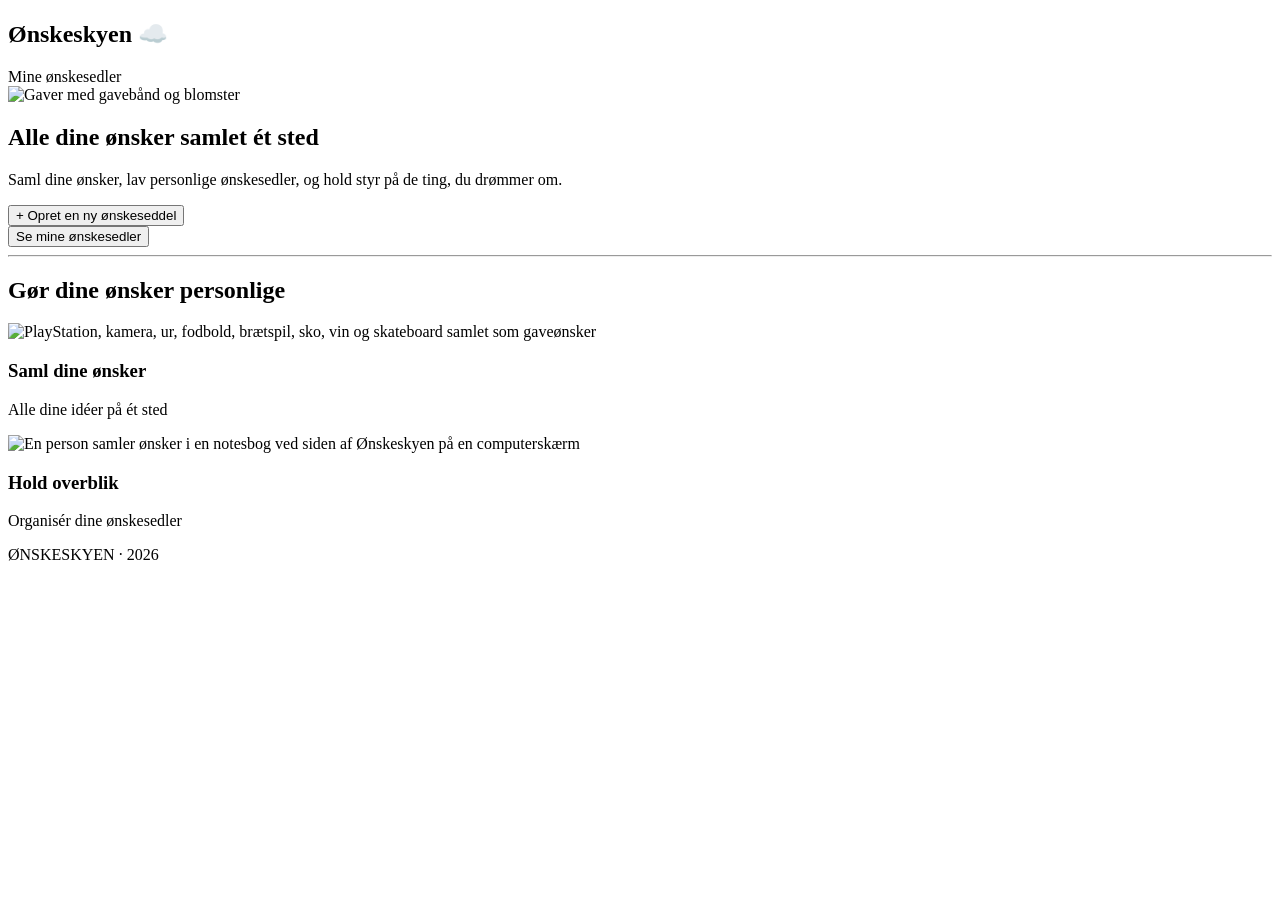
<file: src/main/resources/templates/index.html>
<!DOCTYPE html>
<html lang="da" xmlns:th="http://www.thymeleaf.org">
<head>
    <meta charset="UTF-8">
    <meta name="viewport" content="width=device-width, initial-scale=1">
    <title>Ønskeskyen</title>
    <link rel="stylesheet" th:href="@{/style.css}">
</head>
<body>

<header>
    <h2>
        <a th:href="@{/}" class="logo">Ønskeskyen ☁️</a>
    </h2>

    <nav aria-label="Hovednavigation">
        <a th:href="@{/wishlists}">Mine ønskesedler</a>
    </nav>
</header>

<main>
    <section>
        <img class="img-forside"
             th:src="@{/images/forside-gaver.jpg}"
             alt="Gaver med gavebånd og blomster">

        <h1>Alle dine ønsker samlet ét sted</h1>

        <p>
            Saml dine ønsker, lav personlige ønskesedler,
            og hold styr på de ting, du drømmer om.
        </p>

        <div class="button">
            <form th:action="@{/getCreateWishList}"
                  method="get"
                  class="modify-form">
                <button class="btn" type="submit">
                    + Opret en ny ønskeseddel
                </button>
            </form>
        </div>

        <div class="button2">
            <form th:action="@{/wishlists}"
                  method="get"
                  class="modify-form">
                <button class="btn" type="submit">
                    Se mine ønskesedler
                </button>
            </form>
        </div>
    </section>

    <hr>

    <section>
        <h2>Gør dine ønsker personlige</h2>

        <div class="grid">
            <a class="box1 feature-link feature-image-card" th:href="@{/getCreateWishList}">
                <img class="feature-image"
                     th:src="@{/images/saml-dine-onsker.jpg}"
                     alt="PlayStation, kamera, ur, fodbold, brætspil, sko, vin og skateboard samlet som gaveønsker"
                     loading="lazy">
                <div class="feature-content">
                    <h3>Saml dine ønsker</h3>
                    <p>Alle dine idéer på ét sted</p>
                </div>
            </a>

            <a class="box2 feature-link feature-image-card" th:href="@{/wishlists}">
                <img class="feature-image"
                     th:src="@{/images/hold-overblik.jpg}"
                     alt="En person samler ønsker i en notesbog ved siden af Ønskeskyen på en computerskærm"
                     loading="lazy">
                <div class="feature-content">
                    <h3>Hold overblik</h3>
                    <p>Organisér dine ønskesedler</p>
                </div>
            </a>
        </div>
    </section>
</main>

<footer>
    <p>ØNSKESKYEN · 2026</p>
</footer>

</body>
</html>
</file>
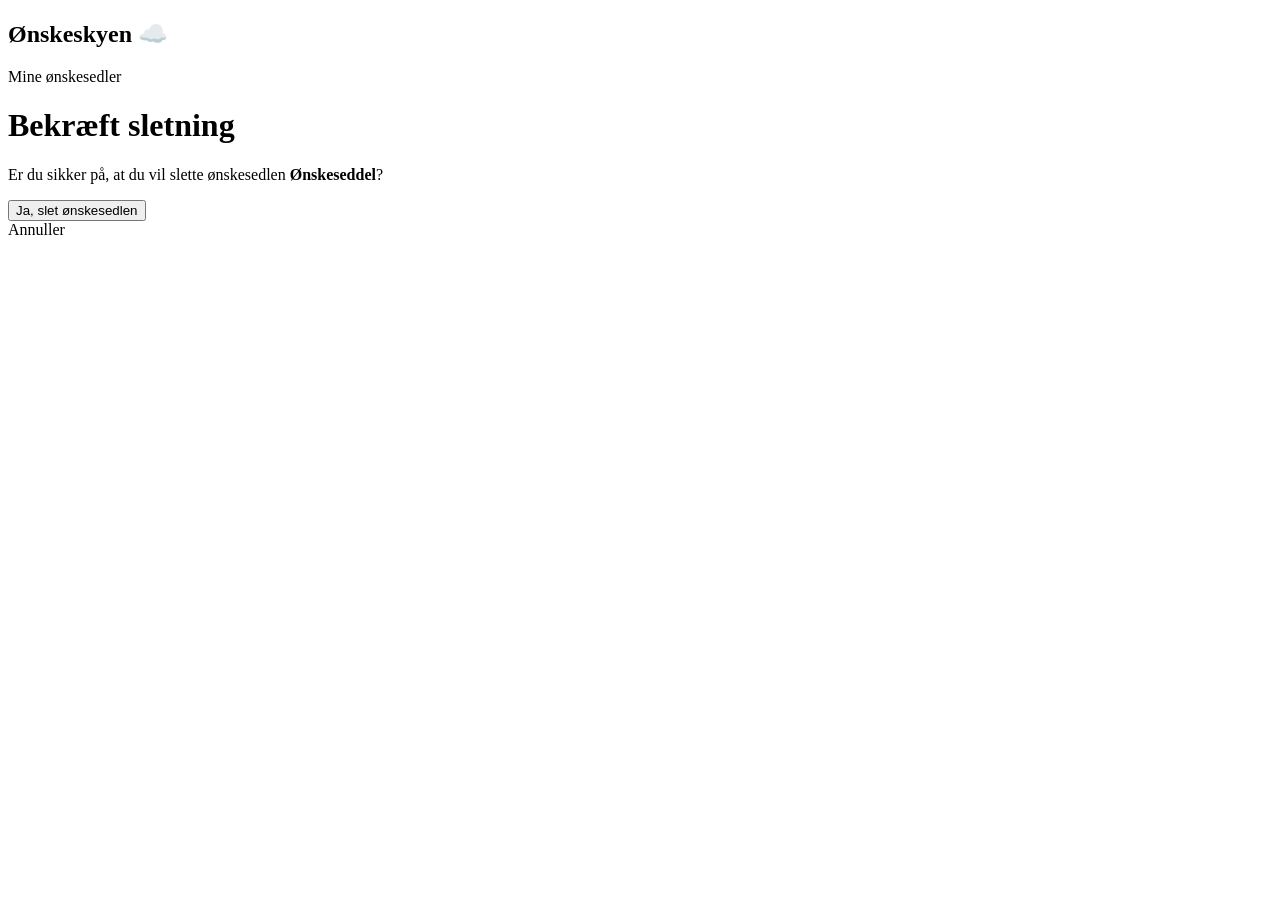
<file: src/main/resources/templates/confirmDeleteWishlist.html>
<!DOCTYPE html>
<html lang="da" xmlns:th="http://www.thymeleaf.org">
<head>
    <meta charset="UTF-8">
    <meta name="viewport" content="width=device-width, initial-scale=1.0">
    <title>Bekræft sletning</title>
    <link rel="stylesheet" th:href="@{/style.css}">
</head>
<body>

<header>
    <h2>
        <a th:href="@{/}" class="logo">Ønskeskyen ☁️</a>
    </h2>

    <nav>
        <a th:href="@{/wishlists}">Mine ønskesedler</a>
    </nav>
</header>

<main>
    <div class="delete-confirmation">

        <h1>Bekræft sletning</h1>

        <p>
            Er du sikker på, at du vil slette ønskesedlen
            <strong th:text="${wishlist.title}">Ønskeseddel</strong>?
        </p>

        <div class="delete-actions">

            <form th:action="@{/deleteWishList}" method="post">
                <input type="hidden"
                       name="id"
                       th:value="${wishlist.id}">

                <button type="submit" class="btn btn-danger">
                    Ja, slet ønskesedlen
                </button>
            </form>

            <a th:href="@{/wishlists}" class="btn">
                Annuller
            </a>

        </div>
    </div>
</main>

</body>
</html>
</file>
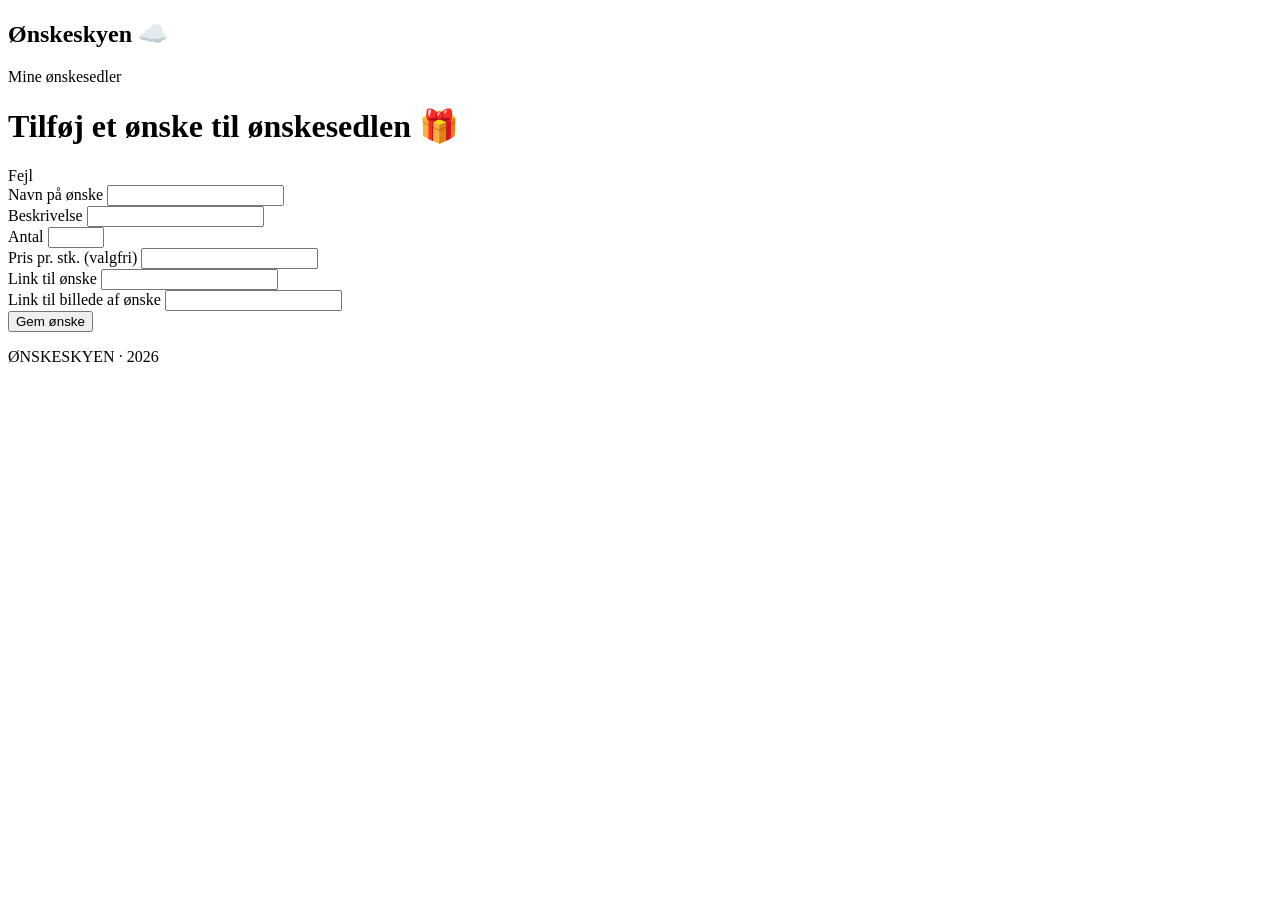
<file: src/main/resources/templates/createWish.html>
<!DOCTYPE html>
<html lang="da" xmlns:th="http://www.thymeleaf.org">
<head>
    <meta charset="UTF-8">
    <meta name="viewport" content="width=device-width, initial-scale=1.0">
    <title>Tilføj ønske til din ønskeseddel</title>
    <link rel="stylesheet" th:href="@{/style.css}">
</head>
<body>

<header>
    <h2>
        <a th:href="@{/}" class="logo">Ønskeskyen ☁️</a>
    </h2>

    <nav>
        <a th:href="@{/wishlists}">Mine ønskesedler</a>
    </nav>
</header>

<main>
    <h1 class="addWishHeading">
        Tilføj et ønske til
        <span th:if="${wishlist != null}"
              th:text="${wishlist.title}">ønskesedlen</span> 🎁
    </h1>

    <div class="createwish-formular">

        <form th:action="@{/saveCreateWish}"
              method="post"
              th:object="${wish}"
              novalidate>

            <input type="hidden"
                   name="wishlistId"
                   th:value="${wishlistId}">

            <div th:if="${errorMessage != null}"
                 class="error-message"
                 role="alert"
                 th:text="${errorMessage}">
                Fejl
            </div>

            <label for="name">Navn på ønske</label>

            <input type="text"
                   id="name"
                   th:field="*{name}"
                   th:classappend="${#fields.hasErrors('name')} ? 'input-error' : ''"
                   th:attr="aria-invalid=${#fields.hasErrors('name')},
                aria-describedby=${#fields.hasErrors('name')} ? 'name-error' : null"
                   required>

            <div id="name-error"
                 th:if="${#fields.hasErrors('name')}"
                 th:errors="*{name}"
                 class="field-error"></div>

            <label for="description">Beskrivelse</label>
            <input type="text"
                   id="description"
                   th:field="*{description}"
                   th:classappend="${#fields.hasErrors('description')} ? 'input-error' : ''"
                   th:attr="aria-invalid=${#fields.hasErrors('description')}">
            <div th:if="${#fields.hasErrors('description')}"
                 th:errors="*{description}"
                 class="field-error"></div>

            <label for="quantity">Antal</label>
            <input type="number"
                   id="quantity"
                   th:field="*{quantity}"
                   min="1"
                   max="999"
                   step="1"
                   th:classappend="${#fields.hasErrors('quantity')} ? 'input-error' : ''"
                   th:attr="aria-invalid=${#fields.hasErrors('quantity')}">
            <div th:if="${#fields.hasErrors('quantity')}"
                 th:errors="*{quantity}"
                 class="field-error"></div>

            <label for="price">Pris pr. stk. (valgfri)</label>
            <input type="text"
                   id="price"
                   th:field="*{price}"
                   th:classappend="${#fields.hasErrors('price')} ? 'input-error' : ''"
                   th:attr="aria-invalid=${#fields.hasErrors('price')}">
            <div th:if="${#fields.hasErrors('price')}"
                 th:errors="*{price}"
                 class="field-error"></div>

            <label for="productUrl">Link til ønske</label>
            <input type="url"
                   id="productUrl"
                   th:field="*{productUrl}"
                   th:classappend="${#fields.hasErrors('productUrl')} ? 'input-error' : ''"
                   th:attr="aria-invalid=${#fields.hasErrors('productUrl')}">
            <div th:if="${#fields.hasErrors('productUrl')}"
                 th:errors="*{productUrl}"
                 class="field-error"></div>

            <label for="imageUrl">Link til billede af ønske</label>
            <input type="url"
                   id="imageUrl"
                   th:field="*{imageUrl}"
                   th:classappend="${#fields.hasErrors('imageUrl')} ? 'input-error' : ''"
                   th:attr="aria-invalid=${#fields.hasErrors('imageUrl')}">
            <div th:if="${#fields.hasErrors('imageUrl')}"
                 th:errors="*{imageUrl}"
                 class="field-error"></div>

            <button type="submit" class="createButton">
                Gem ønske
            </button>

        </form>
    </div>
</main>

<footer>
    <p>ØNSKESKYEN · 2026</p>
</footer>

</body>
</html>
</file>
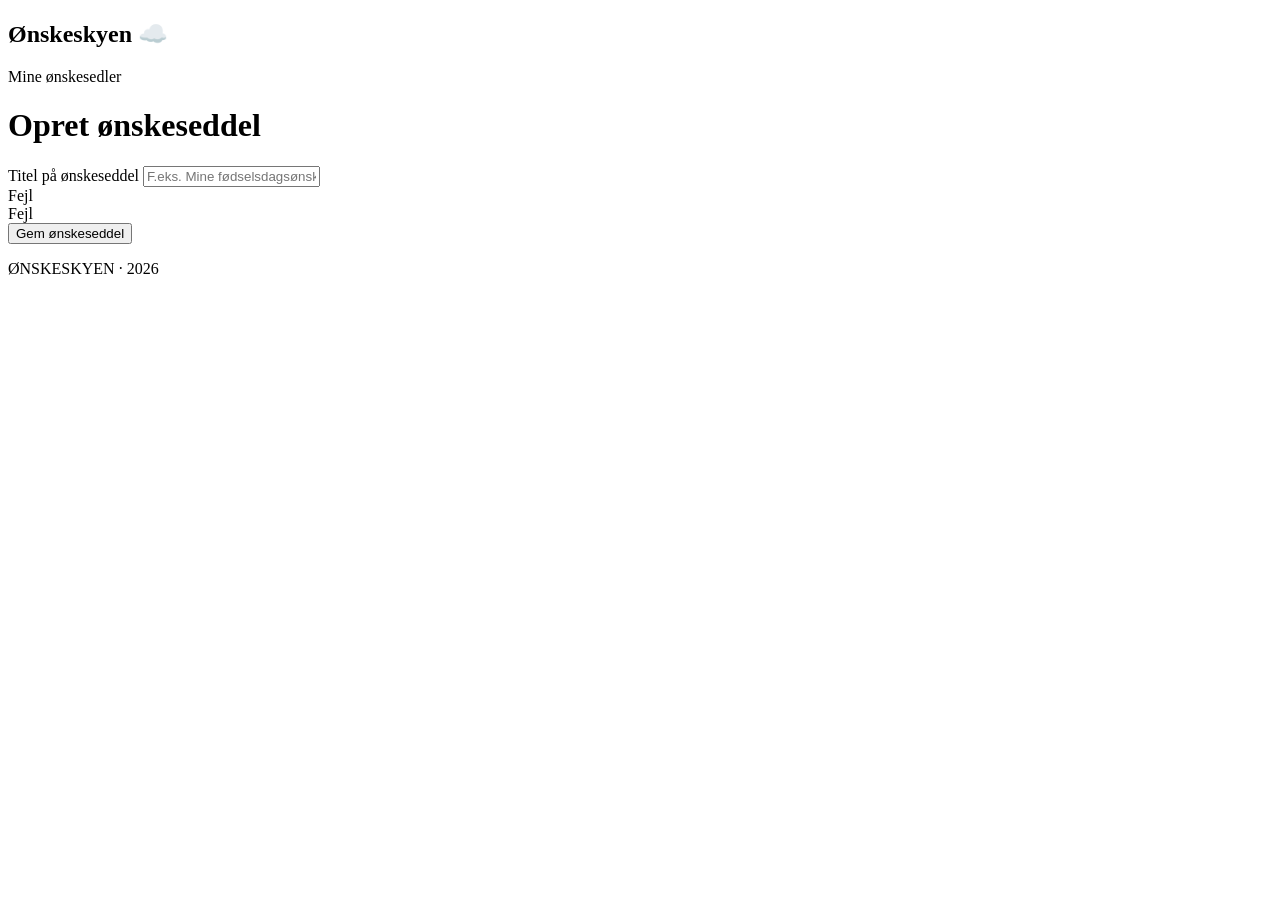
<file: src/main/resources/templates/createWishList.html>
<!DOCTYPE html>
<html lang="da" xmlns:th="http://www.thymeleaf.org">

<head>
    <meta charset="UTF-8">
    <meta name="viewport" content="width=device-width, initial-scale=1.0">
    <title>Opret ønskeseddel</title>
    <link rel="stylesheet" th:href="@{/style.css}">
</head>

<body>

<header>
    <h2><a th:href="@{/}" class="logo">Ønskeskyen ☁️</a></h2>

    <nav>
        <a th:href="@{/wishlists}">Mine ønskesedler</a>
    </nav>
</header>

<main>
    <h1 class="overskriftWishlist">Opret ønskeseddel</h1>

        <form th:action="@{/saveCreateWishList}" method="post" th:object="${wishList}"
              class="wishlist-form" novalidate>

            <label for="title">Titel på ønskeseddel</label>

            <input type="text" id="title" th:field="*{title}" maxlength="150" placeholder="F.eks. Mine fødselsdagsønsker"
                   required>

            <div th:if="${#fields.hasErrors('title')}" class="error-message" role="alert">
                <span th:errors="*{title}">Fejl</span>
            </div>

            <div th:if="${errorMessage != null}" class="error-message" th:text="${errorMessage}">
                Fejl
            </div>

            <button class="button3" type="submit">Gem ønskeseddel</button>

        </form>
</main>


<footer>
    <p>ØNSKESKYEN · 2026</p>
</footer>

</body>
</html>
</file>
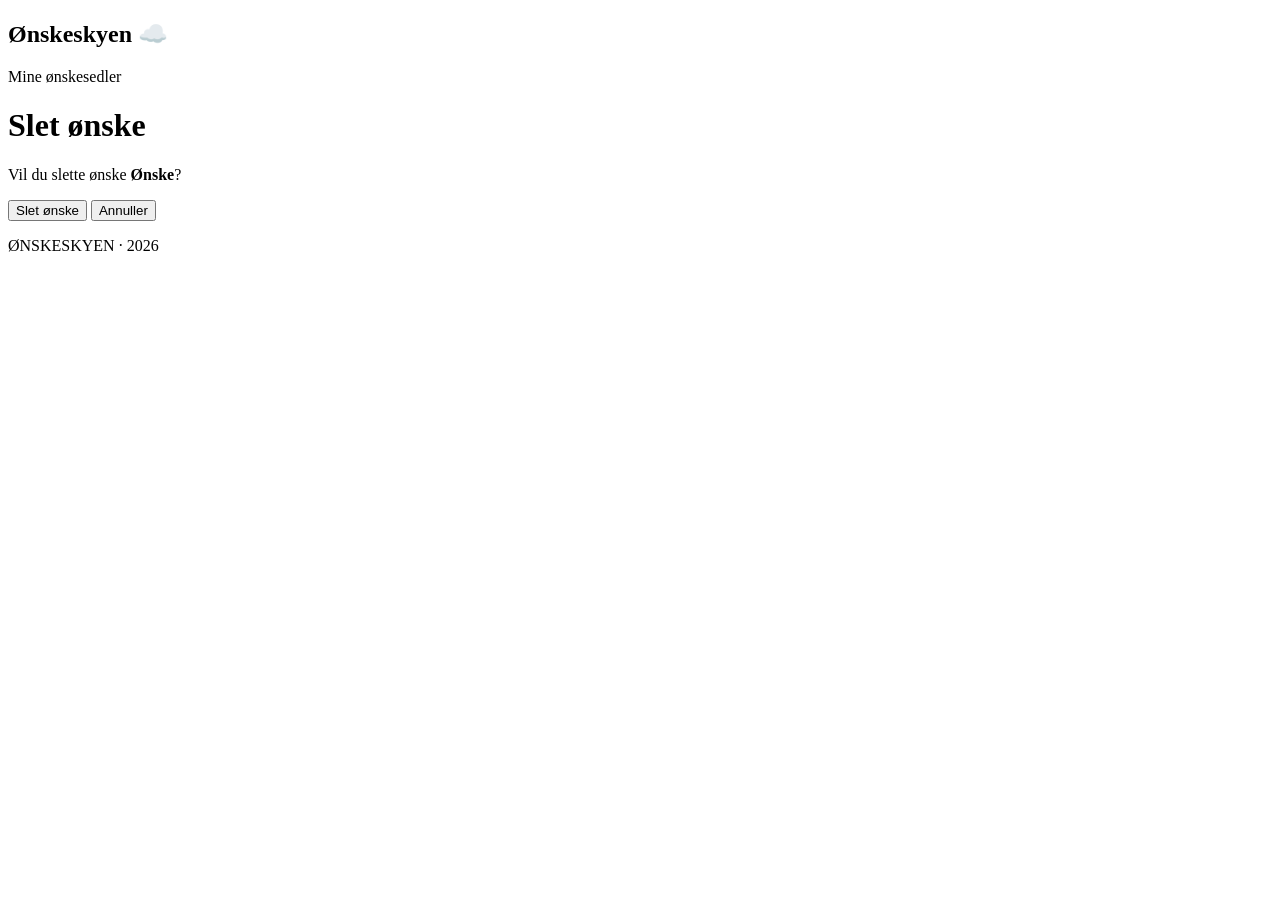
<file: src/main/resources/templates/deleteWish.html>
<!DOCTYPE html>
<html lang="da" xmlns:th="http://www.thymeleaf.org">
<head>
    <meta charset="UTF-8">
    <meta name="viewport" content="width=device-width, initial-scale=1.0">
    <title>Slet ønske</title>
    <link rel="stylesheet" th:href="@{/style.css}">
</head>
<body>

<header>
    <h2><a th:href="@{/}" class="logo">Ønskeskyen ☁️</a></h2>

    <nav>
        <a th:href="@{/wishlists}">Mine ønskesedler</a>
    </nav>
</header>

<main>

    <div class="delete-confirmation">
        <h1>Slet ønske</h1>

        <p>Vil du slette ønske <strong th:text="${wish.name}">Ønske</strong>?</p>

        <form th:action="@{/deleteWish}" method="post">
            <input type="hidden" name="id" th:value="${wish.id}">
            <input type="hidden" name="wishlistId" th:value="${wishlistId}">

            <div class="delete-actions">
                <button type="submit" name="action" value="delete" class="btn btn-danger">
                    Slet ønske
                </button>

                <button type="submit" name="action" value="cancel" class="btn">
                    Annuller
                </button>
            </div>
        </form>
    </div>

</main>


<footer>
    <p>ØNSKESKYEN · 2026</p>
</footer>

</body>
</html>
</file>
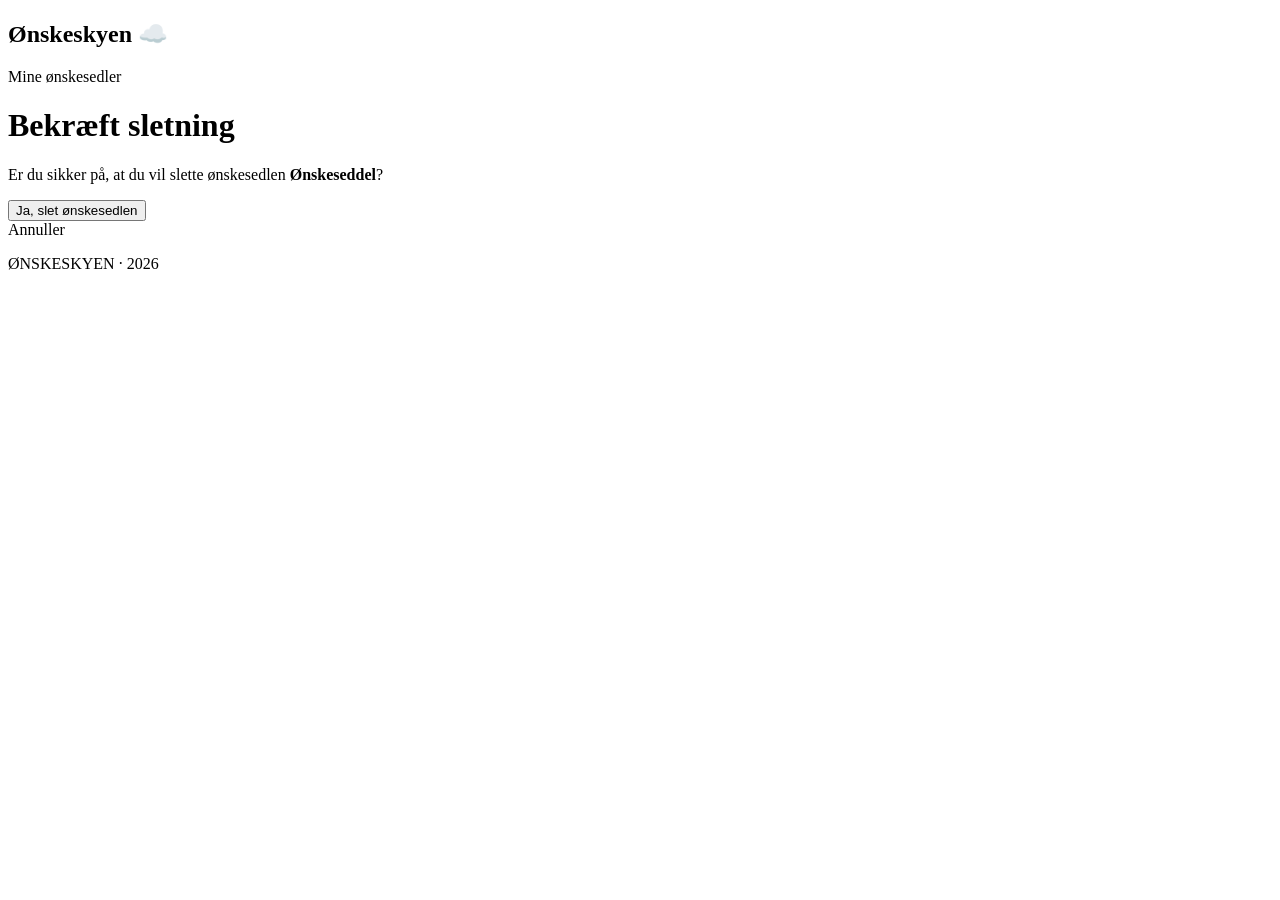
<file: src/main/resources/templates/deleteWishlist.html>
<!DOCTYPE html>
<html lang="da" xmlns:th="http://www.thymeleaf.org">
<head>
    <meta charset="UTF-8">
    <meta name="viewport" content="width=device-width, initial-scale=1.0">
    <title>Bekræft sletning</title>
    <link rel="stylesheet" th:href="@{/style.css}">
</head>
<body>

<header>
    <h2>
        <a th:href="@{/}" class="logo">Ønskeskyen ☁️</a>
    </h2>

    <nav>
        <a th:href="@{/wishlists}">Mine ønskesedler</a>
    </nav>
</header>

<main>
    <div class="delete-confirmation">

        <h1>Bekræft sletning</h1>

        <p>
            Er du sikker på, at du vil slette ønskesedlen
            <strong th:text="${wishlist.title}">Ønskeseddel</strong>?
        </p>

        <div class="delete-actions">

            <form th:action="@{/deleteWishList}" method="post">
                <input type="hidden"
                       name="id"
                       th:value="${wishlist.id}">

                <button type="submit" class="btn btn-danger">
                    Ja, slet ønskesedlen
                </button>
            </form>

            <a th:href="@{/wishlists}" class="btn">
                Annuller
            </a>

        </div>
    </div>
</main>


<footer>
    <p>ØNSKESKYEN · 2026</p>
</footer>

</body>
</html>
</file>
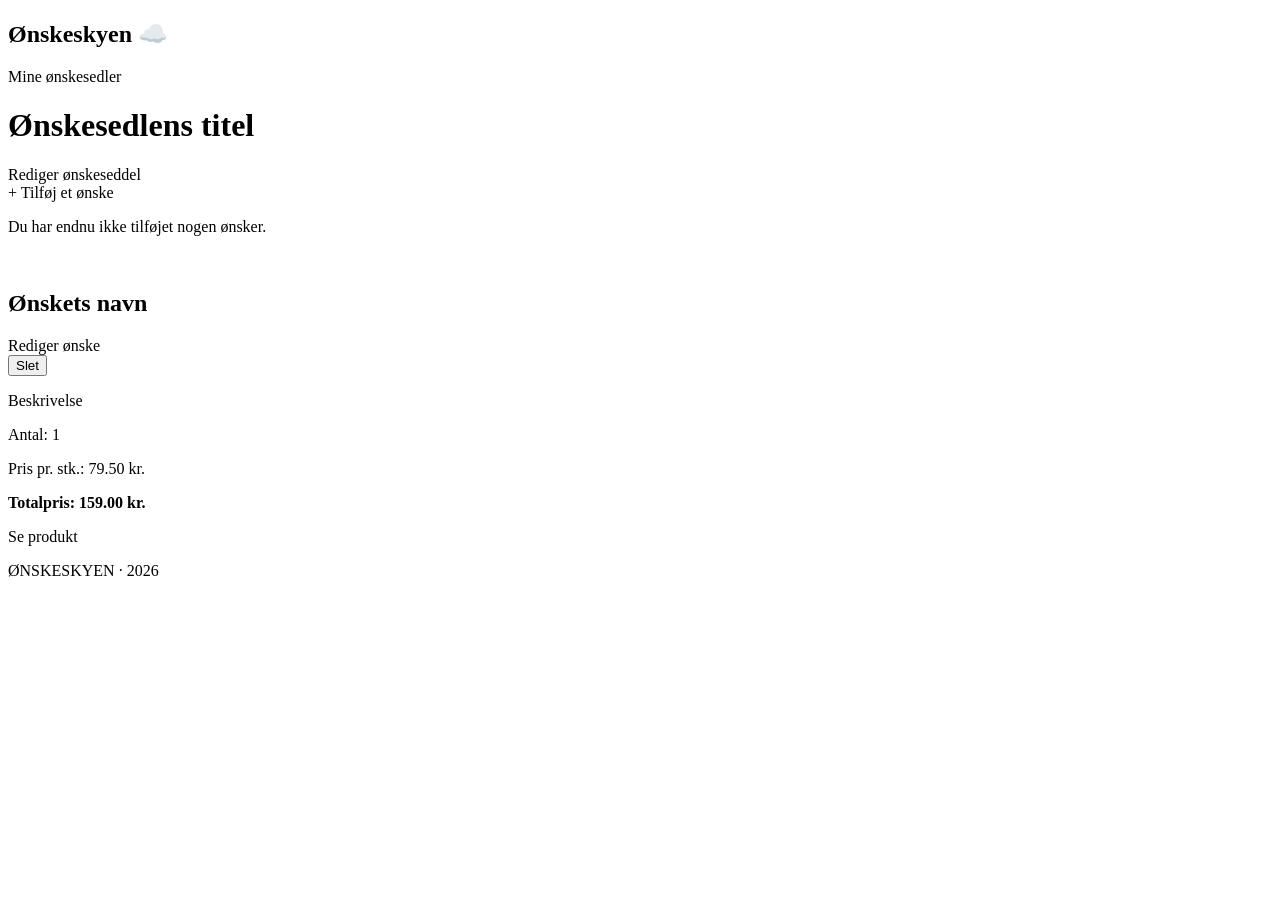
<file: src/main/resources/templates/showWishList.html>
<!DOCTYPE html>
<html lang="da" xmlns:th="http://www.thymeleaf.org">
<head>
    <meta charset="UTF-8">
    <meta name="viewport" content="width=device-width, initial-scale=1">
    <title>Ønskeseddel</title>
    <link rel="stylesheet" th:href="@{/style.css}">
</head>
<body>

<header>
    <h2><a th:href="@{/}" class="logo">Ønskeskyen ☁️</a></h2>

    <nav>
        <a th:href="@{/wishlists}">Mine ønskesedler</a>
    </nav>
</header>

<main>
    <p th:if="${errorMessage != null}"
       th:text="${errorMessage}"
       class="error-message"
       role="alert"></p>
    <div>
        <div class="wishlist-title-row">
            <h1 th:text="${wishlist.title}">Ønskesedlens titel</h1>

            <a th:href="@{/getUpdateWishList(id=${wishlist.id})}"
               class="btn">
                Rediger ønskeseddel
            </a>
        </div>

        <div>
            <a th:href="@{/getCreateWish(id=${wishlist.id})}" class="addWish">
                + Tilføj et ønske
            </a>
        </div>
    </div>

    <p th:if="${#lists.isEmpty(wishes)}">
        Du har endnu ikke tilføjet nogen ønsker.
    </p>

    <div>
        <article th:each="wish : ${wishes}">

            <img class="wish-image"
                 th:src="${#strings.isEmpty(wish.imageUrl)
         ? '/images/standard.svg'
         : wish.imageUrl}"
                 th:alt="${#strings.isEmpty(wish.imageUrl)
         ? 'Intet produktbillede'
         : wish.name}"
                 th:attr="data-fallback=@{/images/standard.svg}"
                 onerror="this.onerror=null; this.src=this.dataset.fallback;">

            <div class="wish-details">

                <div class="wish-title-row">
                    <h2 th:text="${wish.name}">Ønskets navn</h2>

                    <div class="wish-actions">
                        <a th:href="@{/getUpdateWish(id=${wish.id})}" class="btn">
                            Rediger ønske
                        </a>

                        <form th:action="@{/confirmDeleteWish}" method="get">
                            <input type="hidden" name="id" th:value="${wish.id}">
                            <input type="hidden" name="wishlistId" th:value="${wishlist.id}">
                            <button type="submit" class="btn btn-danger">Slet</button>
                        </form>
                    </div>
                </div>

                <p th:if="${!#strings.isEmpty(wish.description)}"
                   th:text="${wish.description}">
                    Beskrivelse
                </p>

                <p>
                    Antal: <span th:text="${wish.quantity}">1</span>
                </p>

                <div th:if="${wish.price != null}">
                    <p>
                        Pris pr. stk.:
                        <span th:text="${wish.price}">79.50</span> kr.
                    </p>

                    <p>
                        <strong>
                            Totalpris:
                            <span th:text="${wish.price * wish.quantity}">159.00</span> kr.
                        </strong>
                    </p>
                </div>

                <a class="btn"
                   th:if="${!#strings.isEmpty(wish.productUrl)}"
                   th:href="${wish.productUrl}">
                    Se produkt
                </a>

            </div>
        </article>
    </div>
</main>

<footer>
    <p>ØNSKESKYEN · 2026</p>
</footer>

</body>
</html>
</file>
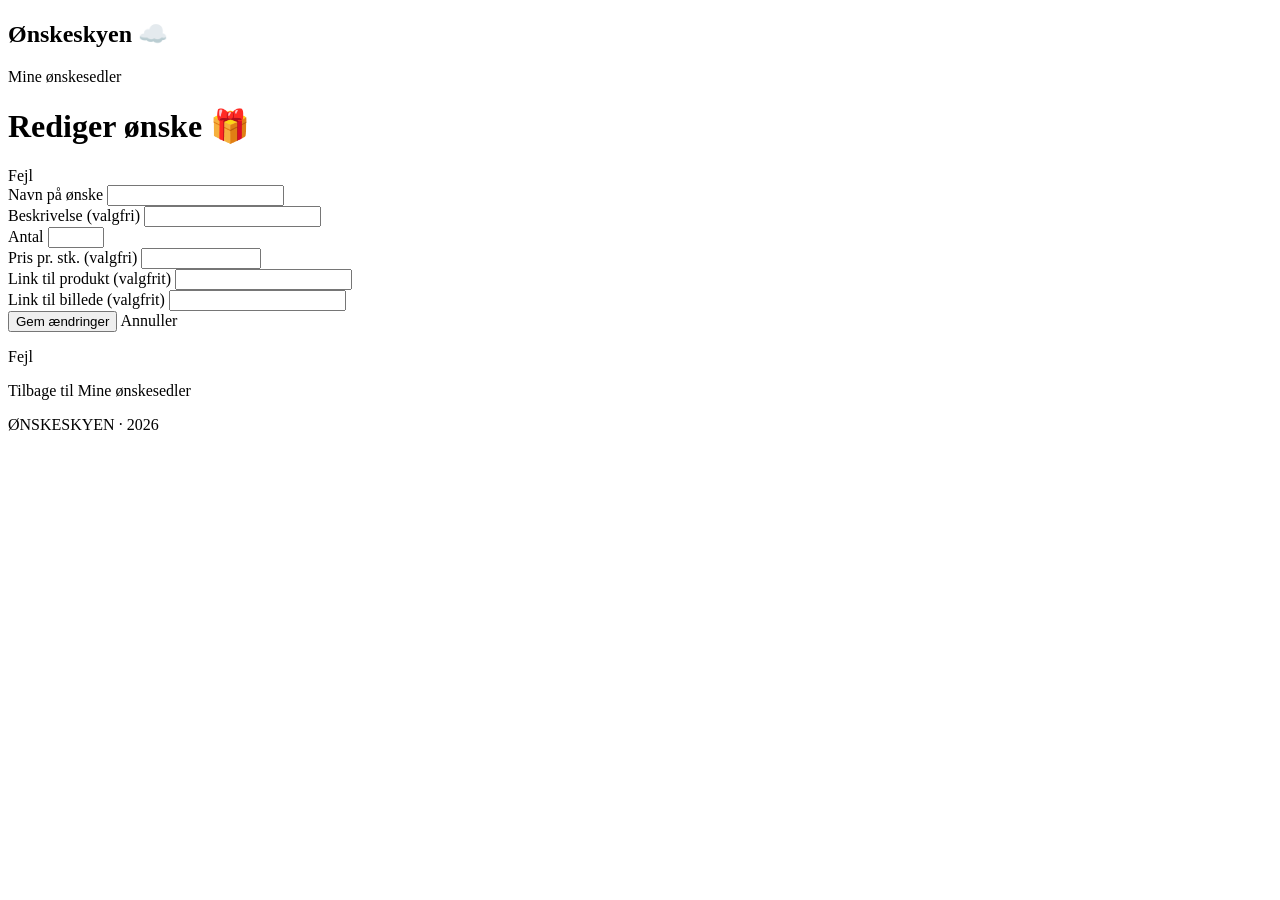
<file: src/main/resources/templates/updateWish.html>
<!DOCTYPE html>
<html lang="da" xmlns:th="http://www.thymeleaf.org">
<head>
    <meta charset="UTF-8">
    <meta name="viewport" content="width=device-width, initial-scale=1">
    <title>Rediger ønske</title>
    <link rel="stylesheet" th:href="@{/style.css}">
</head>
<body>

<header>
    <h2>
        <a th:href="@{/}" class="logo">Ønskeskyen ☁️</a>
    </h2>

    <nav aria-label="Hovednavigation">
        <a th:href="@{/wishlists}">Mine ønskesedler</a>
    </nav>
</header>

<main>
    <h1 class="addWishHeading">Rediger ønske 🎁</h1>

    <div class="createwish-formular" th:if="${canEdit == true}">

        <!-- Generel fejlbesked inde i formularkortet -->
        <div th:if="${errorMessage != null}"
             class="error-message"
             role="alert"
             th:text="${errorMessage}">
            Fejl
        </div>

        <form th:action="@{/saveUpdateWish}"
              method="post"
              th:object="${wish}"
              novalidate>

            <input type="hidden" th:field="*{wishlistId}">
            <input type="hidden" th:field="*{id}">

            <label for="name">Navn på ønske</label>
            <input type="text"
                   id="name"
                   th:field="*{name}"
                   th:errorclass="input-error"
                   th:attr="aria-invalid=${#fields.hasErrors('name')}"
                   maxlength="150"
                   aria-describedby="name-error"
                   required>
            <div id="name-error"
                 class="field-error"
                 th:errors="*{name}">
            </div>

            <label for="description">Beskrivelse (valgfri)</label>
            <input type="text"
                   id="description"
                   th:field="*{description}"
                   th:errorclass="input-error"
                   th:attr="aria-invalid=${#fields.hasErrors('description')}"
                   maxlength="150"
                   aria-describedby="description-error">
            <div id="description-error"
                 class="field-error"
                 th:errors="*{description}">
            </div>

            <label for="quantity">Antal</label>
            <input type="number"
                   id="quantity"
                   th:field="*{quantity}"
                   th:errorclass="input-error"
                   th:attr="aria-invalid=${#fields.hasErrors('quantity')}"
                   min="1"
                   max="999"
                   step="1"
                   aria-describedby="quantity-error"
                   required>
            <div id="quantity-error"
                 class="field-error"
                 th:errors="*{quantity}">
            </div>

            <label for="price">Pris pr. stk. (valgfri)</label>
            <input type="number"
                   id="price"
                   th:field="*{price}"
                   th:errorclass="input-error"
                   th:attr="aria-invalid=${#fields.hasErrors('price')}"
                   min="0"
                   max="99999999.99"
                   step="0.01"
                   aria-describedby="price-error">
            <div id="price-error"
                 class="field-error"
                 th:errors="*{price}">
            </div>

            <label for="productUrl">Link til produkt (valgfrit)</label>
            <input type="url"
                   id="productUrl"
                   th:field="*{productUrl}"
                   th:errorclass="input-error"
                   th:attr="aria-invalid=${#fields.hasErrors('productUrl')}"
                   maxlength="2048"
                   aria-describedby="product-url-error">
            <div id="product-url-error"
                 class="field-error"
                 th:errors="*{productUrl}">
            </div>

            <label for="imageUrl">Link til billede (valgfrit)</label>
            <input type="url"
                   id="imageUrl"
                   th:field="*{imageUrl}"
                   th:errorclass="input-error"
                   th:attr="aria-invalid=${#fields.hasErrors('imageUrl')}"
                   maxlength="2048"
                   aria-describedby="image-url-error">
            <div id="image-url-error"
                 class="field-error"
                 th:errors="*{imageUrl}">
            </div>

            <button type="submit" class="createButton">
                Gem ændringer
            </button>

            <a class="btn cancel-button"
               th:href="@{/showWishList(id=${wishlistId})}">
                Annuller
            </a>

        </form>
    </div>

    <!-- Fejlbesked, hvis redigering ikke er mulig -->
    <div th:if="${canEdit != true}"
         class="delete-confirmation">

        <p th:if="${errorMessage != null}"
           class="error-message"
           role="alert"
           th:text="${errorMessage}">
            Fejl
        </p>

        <a class="btn" th:href="@{/wishlists}">
            Tilbage til Mine ønskesedler
        </a>
    </div>

</main>

<footer>
    <p>ØNSKESKYEN · 2026</p>
</footer>

</body>
</html>
</file>
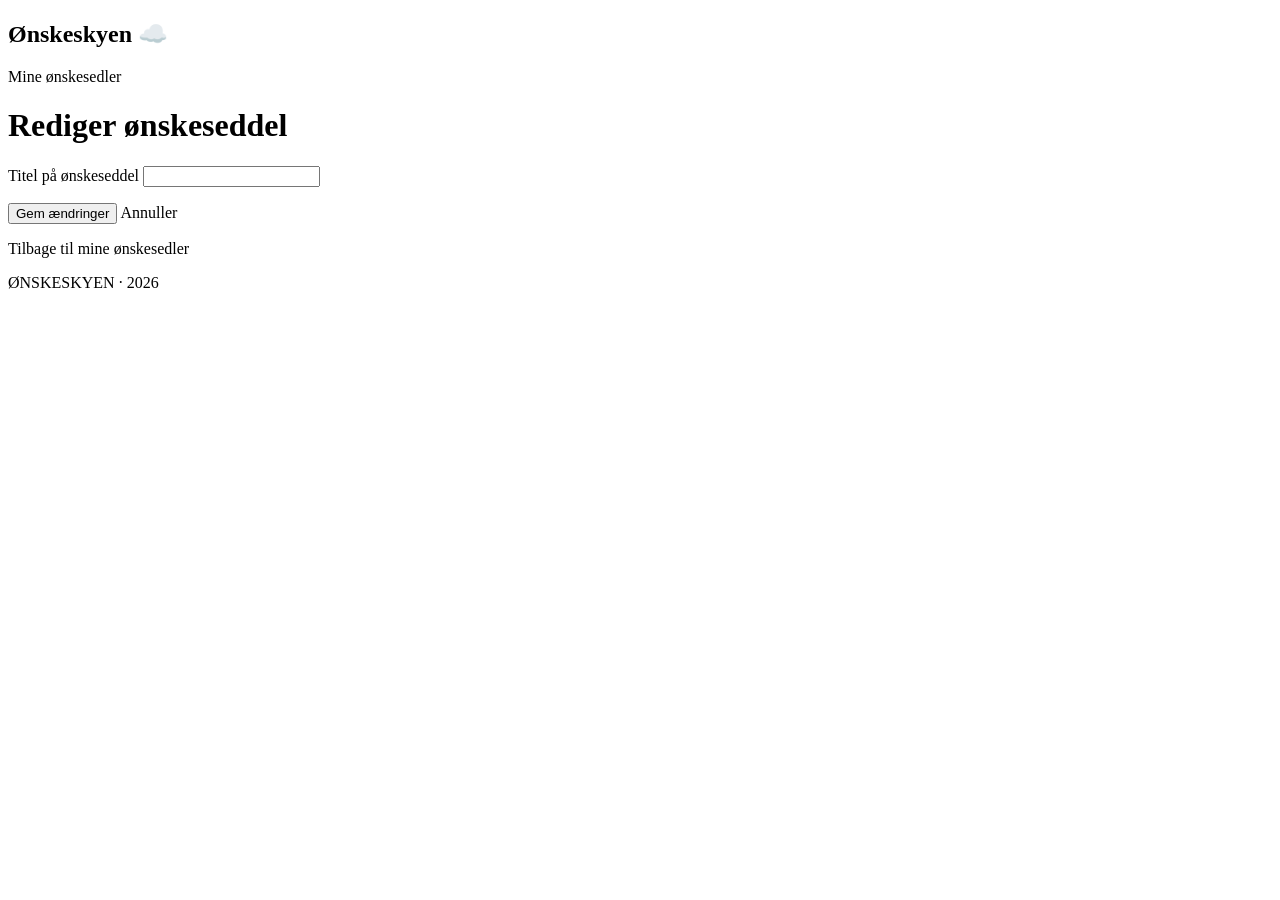
<file: src/main/resources/templates/updateWishlist.html>
<!DOCTYPE html>
<html lang="da" xmlns:th="http://www.thymeleaf.org">
<head>
    <meta charset="UTF-8">
    <meta name="viewport"
          content="width=device-width, initial-scale=1.0">

    <title>Rediger ønskeseddel</title>
    <link rel="stylesheet" th:href="@{/style.css}">
</head>

<body>
<header>
    <h2>
        <a th:href="@{/}" class="logo">Ønskeskyen ☁️</a>
    </h2>

    <nav aria-label="Hovednavigation">
        <a th:href="@{/wishlists}">Mine ønskesedler</a>
    </nav>
</header>

<main>
    <h1 class="overskriftWishlist">Rediger ønskeseddel</h1>

    <p th:if="${errorMessage != null}"
       th:text="${errorMessage}"
       class="error-message"
       role="alert">
    </p>

    <form th:if="${canEdit == true}"
          th:action="@{/saveUpdateWishList}"
          th:object="${wishList}"
          method="post"
          class="wishlist-form"
          novalidate>

        <input type="hidden" th:field="*{id}">

        <label for="title">Titel på ønskeseddel</label>

        <input type="text"
               id="title"
               th:field="*{title}"
               th:errorclass="input-error"
               maxlength="150"
               required
               aria-describedby="title-error"
               th:attr="aria-invalid=${#fields.hasErrors('title')}">

        <p id="title-error"
           th:if="${#fields.hasErrors('title')}"
           th:errors="*{title}"
           class="field-error"
           role="alert">
        </p>

        <div class="delete-actions">
            <button class="btn" type="submit">
                Gem ændringer
            </button>

            <a class="btn"
               th:href="@{/showWishList(id=${wishList.id})}">
                Annuller
            </a>
        </div>
    </form>

    <p th:if="${canEdit != true}">
        <a class="btn" th:href="@{/wishlists}">
            Tilbage til mine ønskesedler
        </a>
    </p>
</main>

<footer>
    <p>ØNSKESKYEN · 2026</p>
</footer>

</body>
</html>
</file>
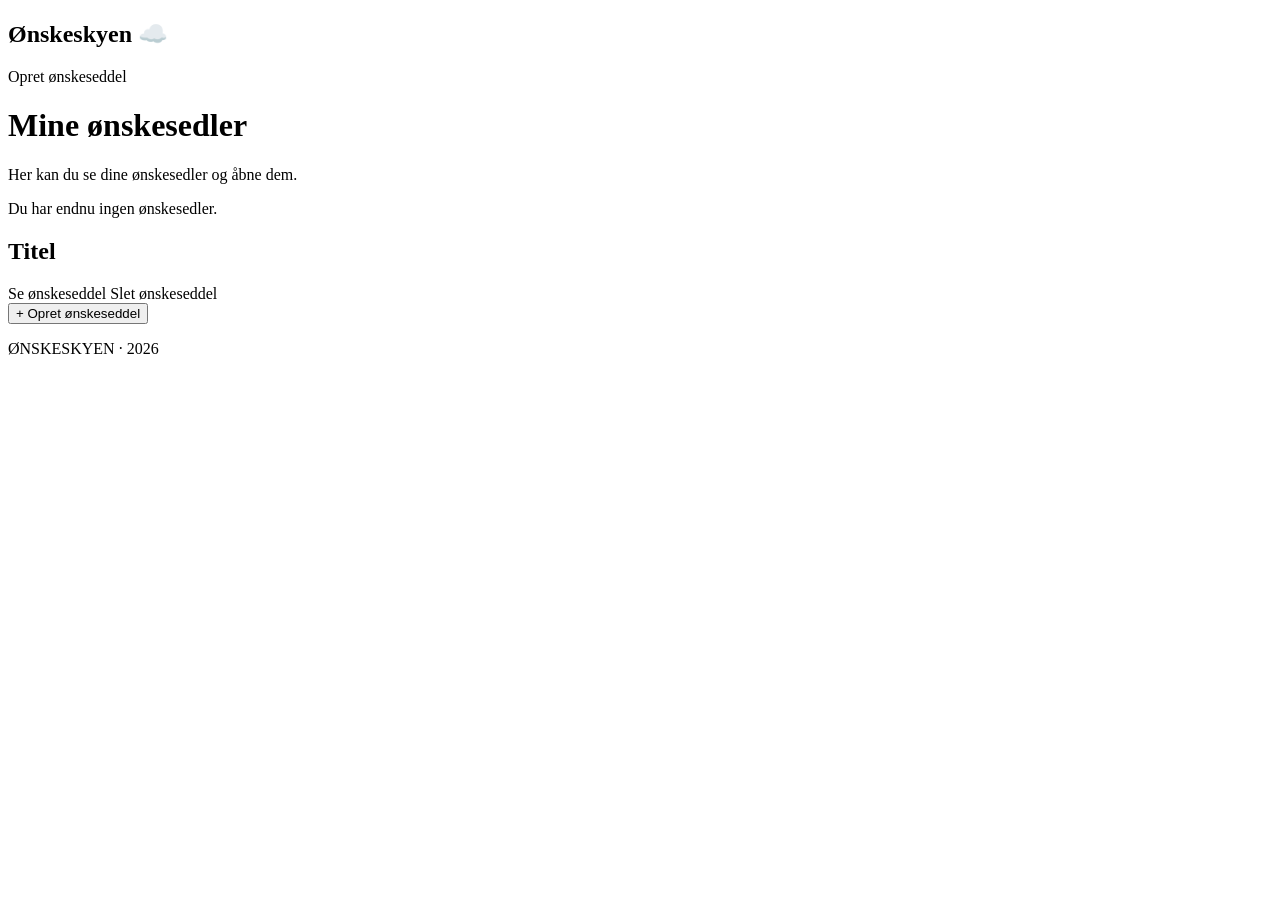
<file: src/main/resources/templates/wishlists.html>
<!DOCTYPE html>
<html lang="da" xmlns:th="http://www.thymeleaf.org">
<head>
    <meta charset="UTF-8">
    <meta name="viewport" content="width=device-width, initial-scale=1">
    <title>Mine ønskesedler</title>

    <link rel="stylesheet" th:href="@{/style.css}">
    <link rel="stylesheet" th:href="@{/wishlists.css}">
</head>
<body>

<header class="wishlist-header">
    <h2>
        <a th:href="@{/}" class="logo">Ønskeskyen ☁️</a>
    </h2>

    <nav>
        <a th:href="@{/getCreateWishList}">
            Opret ønskeseddel
        </a>
    </nav>
</header>

<main class="wishlist-page">

    <h1 class="overskriftWishlist">Mine ønskesedler</h1>

    <p class="textWishLists">
        Her kan du se dine ønskesedler og åbne dem.
    </p>

    <div class="wishlist-empty"
         th:if="${#lists.isEmpty(wishlists)}">
        <p>Du har endnu ingen ønskesedler.</p>
    </div>

    <div class="wishlist-container"
         th:unless="${#lists.isEmpty(wishlists)}">

        <div class="wishlist-grid">

            <div class="wishlist-card"
                 th:each="wishlist : ${wishlists}">

                <h2 th:text="${wishlist.title}">Titel</h2>

                <div class="wishlist-actions">

                    <a class="view-button"
                       th:href="@{/showWishList(id=${wishlist.id})}">
                        Se ønskeseddel
                    </a>

                    <a class="delete-button"
                       th:href="@{/confirmDeleteWishList(id=${wishlist.id})}"
                       th:aria-label="|Slet ${wishlist.title}|">
                        Slet ønskeseddel
                    </a>

                </div>
            </div>

        </div>
    </div>

    <div class="button4">
        <form th:action="@{/getCreateWishList}" method="get">
            <button type="submit" class="btn">
                <span class="plus">+</span>
                Opret ønskeseddel
            </button>
        </form>
    </div>

</main>


<footer>
    <p>ØNSKESKYEN · 2026</p>
</footer>

</body>
</html>
</file>
